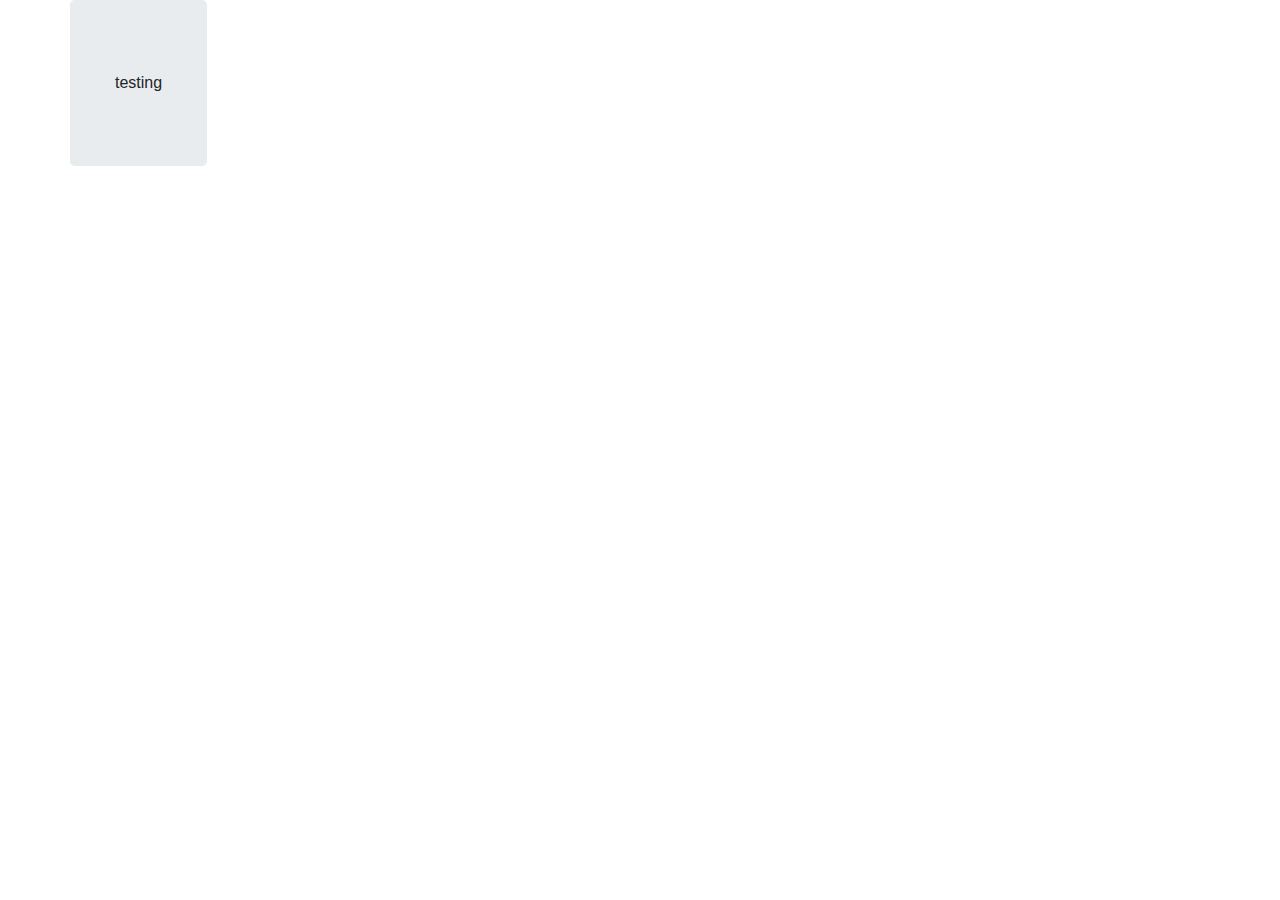
<file: test.html>
<!DOCTYPE html>
<html lang="en">
<head>
    <meta charset="UTF-8">
    <meta name="viewport" content="width=device-width, initial-scale=1.0">
    <meta http-equiv="X-UA-Compatible" content="ie=edge">
    <title>Document</title>
    <link rel="stylesheet" href="https://stackpath.bootstrapcdn.com/bootstrap/4.3.1/css/bootstrap.min.css"
        integrity="sha384-ggOyR0iXCbMQv3Xipma34MD+dH/1fQ784/j6cY/iJTQUOhcWr7x9JvoRxT2MZw1T" crossorigin="anonymous">
</head>
<body>

    <div class="container">
        <div class="row">
            <div class="jumbotron">

                <button class="btn btn-dsark" id="test">
                    testing
                </button>
            </div>

        </div>

    </div>
    <script src="js/jquery.js"></script>
    <script src="js/test.js"></script>  
</body>
</html>
</file>
